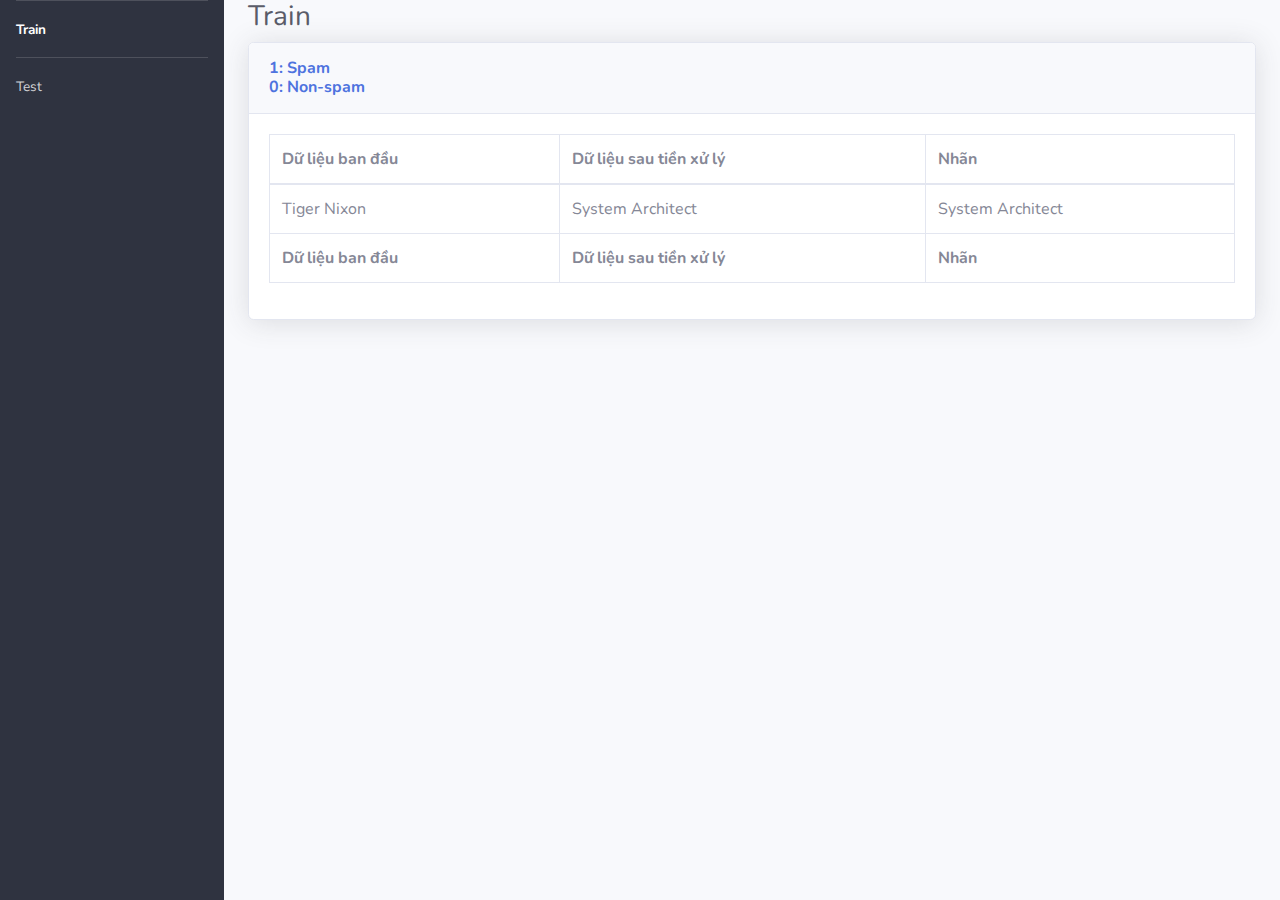
<file: front-end/index.html>
<!DOCTYPE html>
<html lang="en">

<head>

    <meta charset="utf-8">
    <meta http-equiv="X-UA-Compatible" content="IE=edge">
    <meta name="viewport" content="width=device-width, initial-scale=1, shrink-to-fit=no">
    <meta name="description" content="">
    <meta name="author" content="">

    <title>NLP</title>

    <!-- Custom fonts for this template -->
    <link href="vendor/fontawesome-free/css/all.min.css" rel="stylesheet" type="text/css">
    <link
        href="https://fonts.googleapis.com/css?family=Nunito:200,200i,300,300i,400,400i,600,600i,700,700i,800,800i,900,900i"
        rel="stylesheet">

    <!-- Custom styles for this template -->
    <link href="css/sb-admin-2.min.css" rel="stylesheet">

    <!-- Custom styles for this page -->
    <link href="vendor/datatables/dataTables.bootstrap4.min.css" rel="stylesheet">

</head>

<body id="page-top">

    <!-- Page Wrapper -->
    <div id="wrapper">

        <!-- Sidebar -->
        <ul class="navbar-nav bg-gradient-primary sidebar sidebar-dark accordion" id="accordionSidebar">


            <!-- Divider -->
            <hr class="sidebar-divider my-0">

            <!-- Nav Item - Dashboard -->
            <li class="nav-item active">
                <a class="nav-link" href="index.html">
                    <span>Train</span></a>
            </li>

            <hr class="sidebar-divider my-0">

            <!-- Nav Item - Dashboard -->
            <li class="nav-item">
                <a class="nav-link" href="test.html">
                    <span>Test</span></a>
            </li>

        </ul>
        <!-- End of Sidebar -->

        <!-- Content Wrapper -->
        <div id="content-wrapper" class="d-flex flex-column">

            <!-- Main Content -->
            <div id="content">

                <!-- Begin Page Content -->
                <div class="container-fluid">

                    <!-- Page Heading -->
                    <h1 class="h3 mb-2 text-gray-800">Train</h1>

                    <!-- DataTales Example -->
                    <div class="card shadow mb-4">
                        <div class="card-header py-3">
                            <h6 class="m-0 font-weight-bold text-primary">1: Spam</h6>
                            <h6 class="m-0 font-weight-bold text-primary">0: Non-spam</h6>
                        </div>
                        <div class="card-body">
                            <div class="table-responsive">
                                <table class="table table-bordered" id="dataTable" width="100%" cellspacing="0">
                                    <thead>
                                        <tr>
                                            <th>Dữ liệu ban đầu</th>
                                            <th>Dữ liệu sau tiền xử lý</th>
                                            <th>Nhãn</th>
                                        </tr>
                                    </thead>
                                    <tfoot>
                                        <tr>
                                            <th>Dữ liệu ban đầu</th>
                                            <th>Dữ liệu sau tiền xử lý</th>
                                            <th>Nhãn</th>
                                        </tr>
                                    </tfoot>
                                    <tbody id="tbody">
                                        <tr>
                                            <td>Tiger Nixon</td>
                                            <td>System Architect</td>
                                            <td>System Architect</td>
                                        </tr>
                                        
                                    </tbody>
                                </table>
                            </div>
                        </div>
                    </div>

                </div>
                <!-- /.container-fluid -->

            </div>
            <!-- End of Main Content -->

            </footer>
            <!-- End of Footer -->

        </div>
        <!-- End of Content Wrapper -->

    </div>
    <!-- Bootstrap core JavaScript-->
    <script src="vendor/jquery/jquery.min.js"></script>
    <script src="vendor/bootstrap/js/bootstrap.bundle.min.js"></script>

    <!-- Core plugin JavaScript-->
    <script src="vendor/jquery-easing/jquery.easing.min.js"></script>

    <!-- Custom scripts for all pages-->
    <script src="js/sb-admin-2.min.js"></script>

    <!-- Page level plugins -->
    <script src="vendor/datatables/jquery.dataTables.min.js"></script>
    <script src="vendor/datatables/dataTables.bootstrap4.min.js"></script>

    <!-- Page level custom scripts -->
    <script src="js/demo/datatables-demo.js"></script>

</body>

</html>
</file>
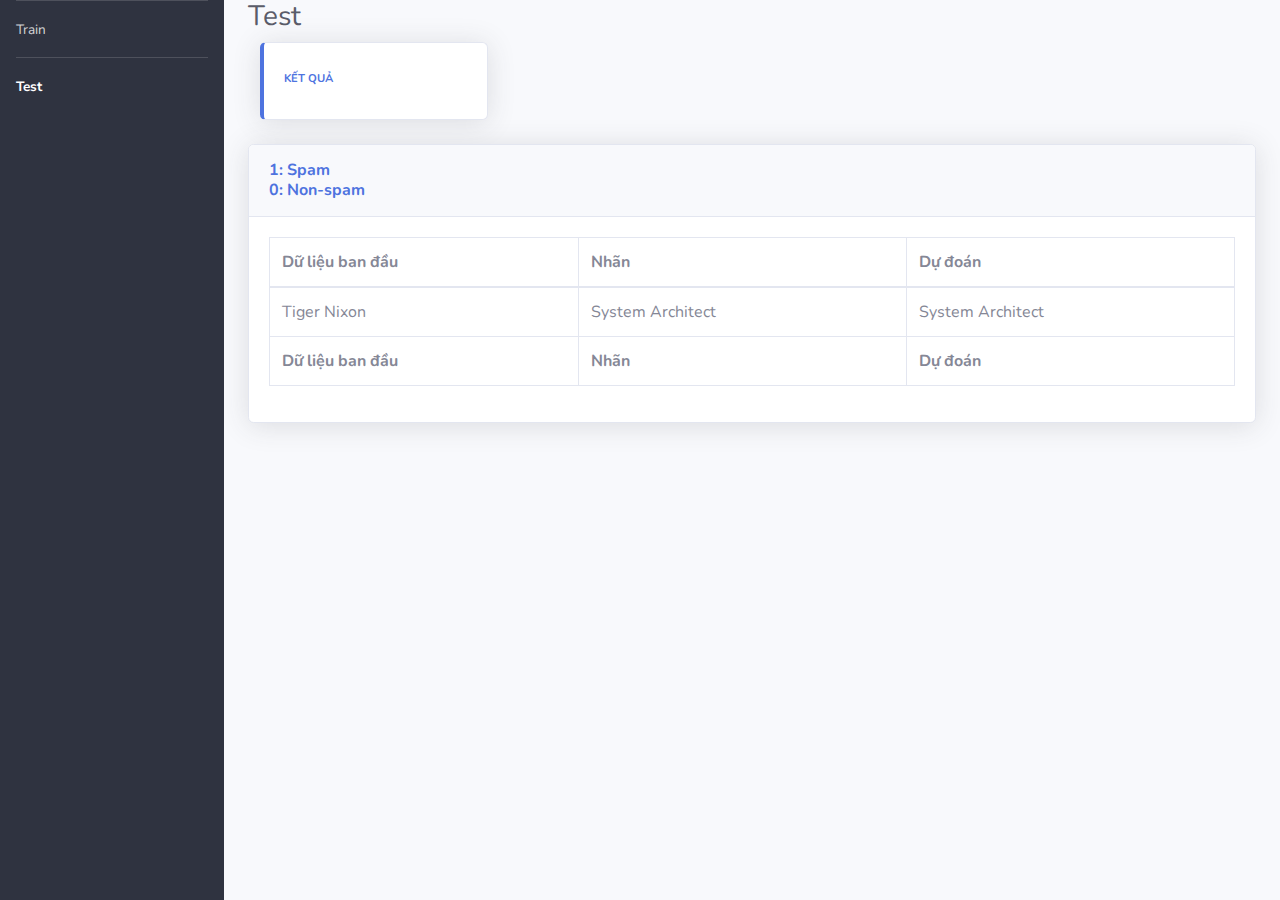
<file: front-end/test.html>
<!DOCTYPE html>
<html lang="en">

<head>

    <meta charset="utf-8">
    <meta http-equiv="X-UA-Compatible" content="IE=edge">
    <meta name="viewport" content="width=device-width, initial-scale=1, shrink-to-fit=no">
    <meta name="description" content="">
    <meta name="author" content="">

    <title>NLP</title>

    <!-- Custom fonts for this template -->
    <link href="vendor/fontawesome-free/css/all.min.css" rel="stylesheet" type="text/css">
    <link
        href="https://fonts.googleapis.com/css?family=Nunito:200,200i,300,300i,400,400i,600,600i,700,700i,800,800i,900,900i"
        rel="stylesheet">

    <!-- Custom styles for this template -->
    <link href="css/sb-admin-2.min.css" rel="stylesheet">

    <!-- Custom styles for this page -->
    <link href="vendor/datatables/dataTables.bootstrap4.min.css" rel="stylesheet">

</head>

<body id="page-top">

    <!-- Page Wrapper -->
    <div id="wrapper">

        <!-- Sidebar -->
        <ul class="navbar-nav bg-gradient-primary sidebar sidebar-dark accordion" id="accordionSidebar">


            <!-- Divider -->
            <hr class="sidebar-divider my-0">

            <!-- Nav Item - Dashboard -->
            <li class="nav-item">
                <a class="nav-link" href="index.html">
                    <span>Train</span></a>
            </li>

            <hr class="sidebar-divider my-0">

            <!-- Nav Item - Dashboard -->
            <li class="nav-item active">
                <a class="nav-link" href="test.html">
                    <span>Test</span></a>
            </li>

        </ul>
        <!-- End of Sidebar -->

        <!-- Content Wrapper -->
        <div id="content-wrapper" class="d-flex flex-column">

            <!-- Main Content -->
            <div id="content">

                <!-- Begin Page Content -->
                <div class="container-fluid">

                    <!-- Page Heading -->
                    
                    <h1 class="h3 mb-2 text-gray-800">Test</h1>

                    <div class="col-xl-3 col-md-6 mb-4">
                        <div class="card border-left-primary shadow h-100 py-2">
                            <div class="card-body">
                                <div class="row no-gutters align-items-center">
                                    <div class="col mr-2">
                                        <div class="text-xs font-weight-bold text-primary text-uppercase mb-1">
                                            Kết quả</div>
                                        <div class="h5 mb-0 font-weight-bold text-gray-800"><span id="result"></span></div>
                                    </div>
                                </div>
                            </div>
                        </div>
                    </div>

                    <!-- DataTales Example -->
                    <div class="card shadow mb-4">
                        <div class="card-header py-3">
                            <h6 class="m-0 font-weight-bold text-primary">1: Spam</h6>
                            <h6 class="m-0 font-weight-bold text-primary">0: Non-spam</h6>
                        </div>
                        <div class="card-body">
                            <div class="table-responsive">
                                <table class="table table-bordered" id="dataTable" width="100%" cellspacing="0">
                                    <thead>
                                        <tr>
                                            <th>Dữ liệu ban đầu</th>
                                            <th>Nhãn</th>
                                            <th>Dự đoán</th>
                                        </tr>
                                    </thead>
                                    <tfoot>
                                        <tr>
                                            <th>Dữ liệu ban đầu</th>
                                            <th>Nhãn</th>
                                            <th>Dự đoán</th>
                                        </tr>
                                    </tfoot>
                                    <tbody id="tbody">
                                        <tr>
                                            <td>Tiger Nixon</td>
                                            <td>System Architect</td>
                                            <td>System Architect</td>
                                        </tr>
                                        
                                    </tbody>
                                </table>
                            </div>
                        </div>
                    </div>

                </div>
                <!-- /.container-fluid -->

            </div>
            <!-- End of Main Content -->

            </footer>
            <!-- End of Footer -->

        </div>
        <!-- End of Content Wrapper -->

    </div>
    <!-- Bootstrap core JavaScript-->
    <script src="vendor/jquery/jquery.min.js"></script>
    <script src="vendor/bootstrap/js/bootstrap.bundle.min.js"></script>

    <!-- Core plugin JavaScript-->
    <script src="vendor/jquery-easing/jquery.easing.min.js"></script>

    <!-- Custom scripts for all pages-->
    <script src="js/sb-admin-2.min.js"></script>

    <!-- Page level plugins -->
    <script src="vendor/datatables/jquery.dataTables.min.js"></script>
    <script src="vendor/datatables/dataTables.bootstrap4.min.js"></script>

    <!-- Page level custom scripts -->
    <script src="js/demo/datatables-demo-test.js"></script>

</body>

</html>
</file>
